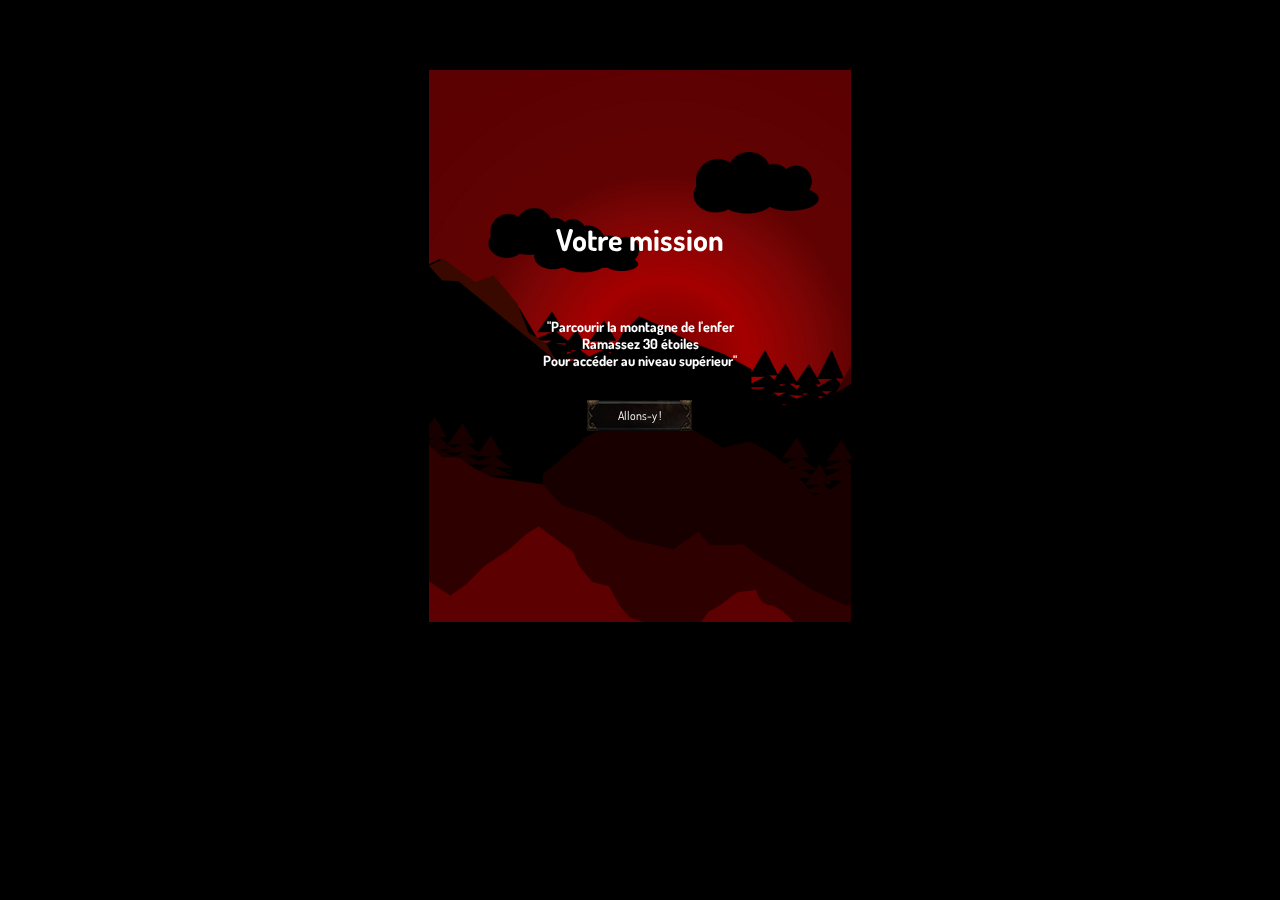
<file: index.html>
<!DOCTYPE html>
<html>
<head>
  <title></title>
  <meta charset="utf-8">
  <meta name="viewport" content="width=device-width">
  <link href="stylesheets/styles.css" media="screen, projection" rel="stylesheet" type="text/css" />

    
</head>


<body>


	<div>
		<p></p>
	</div>
	<div>
		<h3 id="idScore"></h3>
	</div>

	<div class="container">
		<canvas id="canvas"></canvas>
		<div id="mainMenu">
			<canvas id="canvas"></canvas>
			<div id="mainMenu">
				<h1>Votre mission</h1>
				<h2>"Parcourir la montagne de l'enfer <br/>Ramassez 30 étoiles <br/>Pour accéder au niveau supérieur"</h2>
				<a class="button" href="javascript:init()">Allons-y&nbsp;!</a>
			</div>

			<div id="gameOverMenu">
				<h1>game over!</h1>
				<a class="button" href="javascript:reset()">Redémarrer</a>
			</div>

			<!-- Preloading image -->
			<img id="sprite" src="img/sprite.png"/>
		</div>
		<p id="unite"></p>
	</div>

    <script src="javascript/javascript.js" type="text/javascript" charset="utf-8"></script>
    

</body>
</html>
</file>
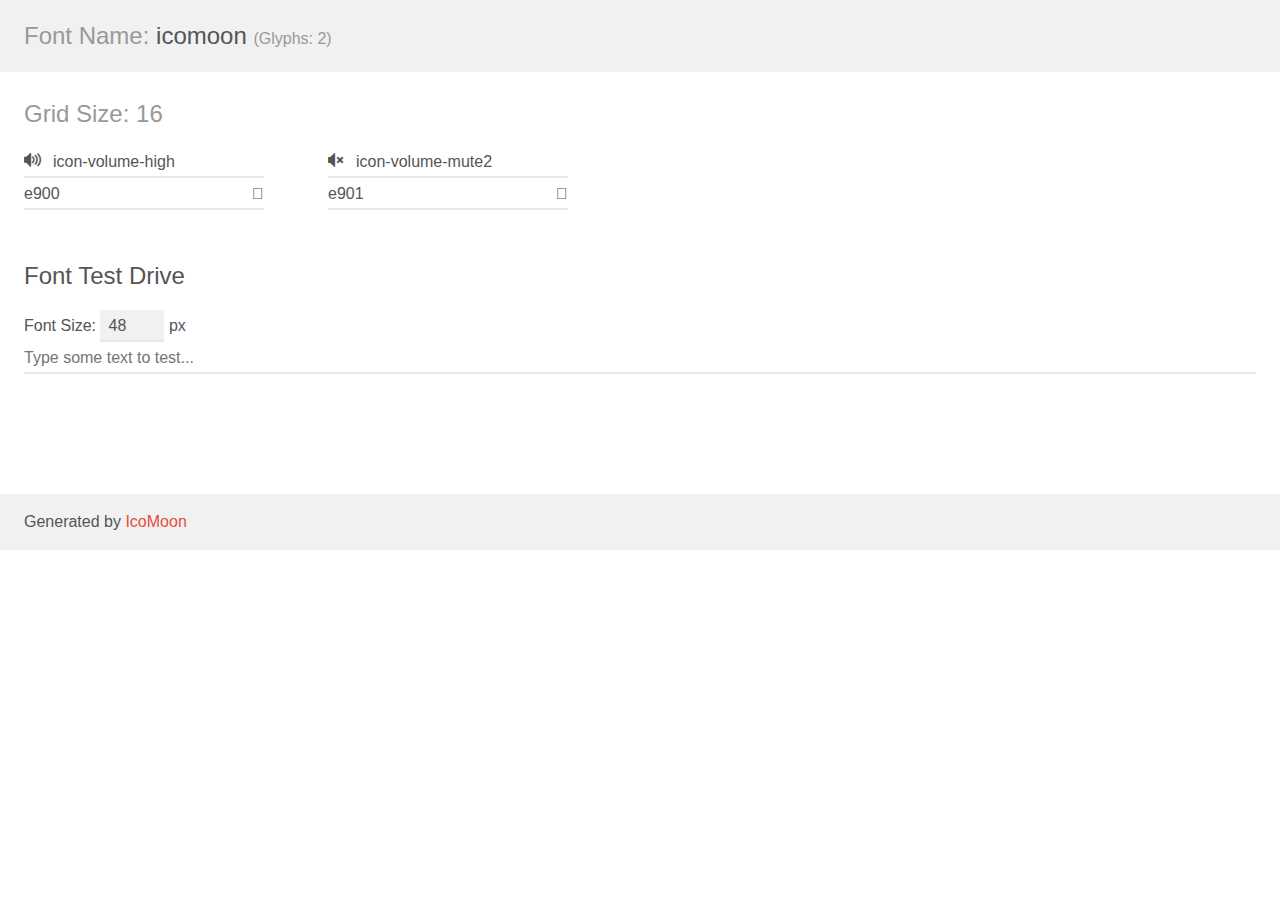
<file: fonts/icomoon/demo.html>
<!doctype html>
<html>
<head>
    <meta charset="utf-8">
    <title>IcoMoon Demo</title>
    <meta name="description" content="An Icon Font Generated By IcoMoon.io">
    <meta name="viewport" content="width=device-width, initial-scale=1">
    <link rel="stylesheet" href="demo-files/demo.css">
    <link rel="stylesheet" href="style.css"></head>
<body>
    <div class="bgc1 clearfix">
        <h1 class="mhmm mvm"><span class="fgc1">Font Name:</span> icomoon <small class="fgc1">(Glyphs:&nbsp;2)</small></h1>
    </div>
    <div class="clearfix mhl ptl">
        <h1 class="mvm mtn fgc1">Grid Size: 16</h1>
        <div class="glyph fs1">
            <div class="clearfix bshadow0 pbs">
                <span class="icon-volume-high">
                
                </span>
                <span class="mls"> icon-volume-high</span>
            </div>
            <fieldset class="fs0 size1of1 clearfix hidden-false">
                <input type="text" readonly value="e900" class="unit size1of2" />
                <input type="text" maxlength="1" readonly value="&#xe900;" class="unitRight size1of2 talign-right" />
            </fieldset>
            <div class="fs0 bshadow0 clearfix hidden-true">
                <span class="unit pvs fgc1">liga: </span>
                <input type="text" readonly value="volume-high, volume" class="liga unitRight" />
            </div>
        </div>
        <div class="glyph fs1">
            <div class="clearfix bshadow0 pbs">
                <span class="icon-volume-mute2">
                
                </span>
                <span class="mls"> icon-volume-mute2</span>
            </div>
            <fieldset class="fs0 size1of1 clearfix hidden-false">
                <input type="text" readonly value="e901" class="unit size1of2" />
                <input type="text" maxlength="1" readonly value="&#xe901;" class="unitRight size1of2 talign-right" />
            </fieldset>
            <div class="fs0 bshadow0 clearfix hidden-true">
                <span class="unit pvs fgc1">liga: </span>
                <input type="text" readonly value="volume-mute2, volume5" class="liga unitRight" />
            </div>
        </div>
  </div>

    <!--[if gt IE 8]><!-->
    <div class="mhl clearfix mbl">
        <h1>Font Test Drive</h1>
        <label>
            Font Size: <input id="fontSize" type="number" class="textbox0 mbm"
            min="8" value="48" />
            px
        </label>
        <input id="testText" type="text" class="phl size1of1 mvl"
        placeholder="Type some text to test..." value=""/>
        </label>
        <div id="testDrive" class="icon-">&nbsp;
        </div>
    </div>
    <!--<![endif]-->
    <div class="bgc1 clearfix">
        <p class="mhl">Generated by <a href="https://icomoon.io/app">IcoMoon</a></p>
    </div>

    <script src="demo-files/demo.js"></script>
</body>
</html>
</file>
<file: stylesheets/styles.css>
@import url(https://fonts.googleapis.com/css?family=Dosis:300);

* { box-sizing: border-box; }

body { 
	margin: 0; 
	padding: 0; 
	font-family: 'Dosis', sans-serif;
	background-color: black;
}

.container { 
	height: 552px;
	width: 422px; 
	position: relative;
	margin: 70px auto; 
	overflow: hidden;
}

canvas { 
	height: 552px; 
	width: 422px; 
	background: url(../img/background.jpg);
	background-size: cover;
}

img { 
	display: none;
}

#mainMenu, #gameOverMenu { 
	height: 100%; 
	width: 100%; 
	text-align: center;
	position: absolute;
	top: 0; 
	left: 0;
	z-index: 2;
}

#gameOverMenu { 
	visibility: hidden; 
}


.button { 
	width: 105px;
	height: 31px;
	background: url(../img/btnstart.png) 0 0 no-repeat; 
	display: block;
	color: #fff;
	font-size: 12px;
	line-height: 31px; 
	text-decoration: none;
	position: absolute;
	left: 50%;
	top: 330px;
	margin-left: -53px; 
}

.button:hover { 
	background: url(../img/btnstarthover.png) 0 0 no-repeat;
	cursor: Pointer;
}

h1 { 
	font-family: 'Dosis', sans-serif;
	color: white;
	font-size: 30px;
	margin-top: 150px;
	text-align: center;
	
}

h2 { 
	font-family: 'Dosis', sans-serif;
	color: white;
	font-size: 14px;
	margin-top: 60px;
	
}

#idScore{
	width: 105px;
	height: 31px;
	background: #000;
	color: #fff;
	position: absolute;
	top:10px;
	left: calc(50% - 52px);
	text-align: center;
	line-height: 30px;
}
</file>
<file: fonts/icomoon/demo-files/demo.css>
body {
    padding: 0;
    margin: 0;
    font-family: sans-serif;
    font-size: 1em;
    line-height: 1.5;
    color: #555;
    background: #fff;
}
h1 {
    font-size: 1.5em;
    font-weight: normal;
}
small {
    font-size: .66666667em;
}
a {
    color: #e74c3c;
    text-decoration: none;
}
a:hover, a:focus {
    box-shadow: 0 1px #e74c3c;
}
.bshadow0, input {
    box-shadow: inset 0 -2px #e7e7e7;
}
input:hover {
    box-shadow: inset 0 -2px #ccc;
}
input, fieldset {
    font-family: sans-serif;
    font-size: 1em;
    margin: 0;
    padding: 0;
    border: 0;
}
input {
    color: inherit;
    line-height: 1.5;
    height: 1.5em;
    padding: .25em 0;
}
input:focus {
    outline: none;
    box-shadow: inset 0 -2px #449fdb;
}
.glyph {
    font-size: 16px;
    width: 15em;
    padding-bottom: 1em;
    margin-right: 4em;
    margin-bottom: 1em;
    float: left;
    overflow: hidden;
}
.liga {
    width: 80%;
    width: calc(100% - 2.5em);
}
.talign-right {
    text-align: right;
}
.talign-center {
    text-align: center;
}
.bgc1 {
    background: #f1f1f1;
}
.fgc1 {
    color: #999;
}
.fgc0 {
    color: #000;
}
p {
    margin-top: 1em;
    margin-bottom: 1em;
}
.mvm {
    margin-top: .75em;
    margin-bottom: .75em;
}
.mtn {
    margin-top: 0;
}
.mtl, .mal {
    margin-top: 1.5em;
}
.mbl, .mal {
    margin-bottom: 1.5em;
}
.mal, .mhl {
    margin-left: 1.5em;
    margin-right: 1.5em;
}
.mhmm {
    margin-left: 1em;
    margin-right: 1em;
}
.mls {
    margin-left: .25em;
}
.ptl {
    padding-top: 1.5em;
}
.pbs, .pvs {
    padding-bottom: .25em;
}
.pvs, .pts {
    padding-top: .25em;
}
.unit {
    float: left;
}
.unitRight {
    float: right;
}
.size1of2 {
    width: 50%;
}
.size1of1 {
    width: 100%;
}
.clearfix:before, .clearfix:after {
    content: " ";
    display: table;
}
.clearfix:after {
    clear: both;
}
.hidden-true {
    display: none;
}
.textbox0 {
    width: 3em;
    background: #f1f1f1;
    padding: .25em .5em;
    line-height: 1.5;
    height: 1.5em;
}
#testDrive {
    display: block;
    padding-top: 24px;
    line-height: 1.5;
}
.fs0 {
    font-size: 16px;
}
.fs1 {
    font-size: 16px;
}
</file>
<file: fonts/icomoon/style.css>
@font-face {
    font-family: 'icomoon';
    src:    url('fonts/icomoon.eot?qh9o1i');
    src:    url('fonts/icomoon.eot?qh9o1i#iefix') format('embedded-opentype'),
        url('fonts/icomoon.ttf?qh9o1i') format('truetype'),
        url('fonts/icomoon.woff?qh9o1i') format('woff'),
        url('fonts/icomoon.svg?qh9o1i#icomoon') format('svg');
    font-weight: normal;
    font-style: normal;
}

[class^="icon-"], [class*=" icon-"] {
    /* use !important to prevent issues with browser extensions that change fonts */
    font-family: 'icomoon' !important;
    speak: none;
    font-style: normal;
    font-weight: normal;
    font-variant: normal;
    text-transform: none;
    line-height: 1;

    /* Better Font Rendering =========== */
    -webkit-font-smoothing: antialiased;
    -moz-osx-font-smoothing: grayscale;
}

.icon-volume-high:before {
    content: "\e900";
}
.icon-volume-mute2:before {
    content: "\e901";
}
</file>
